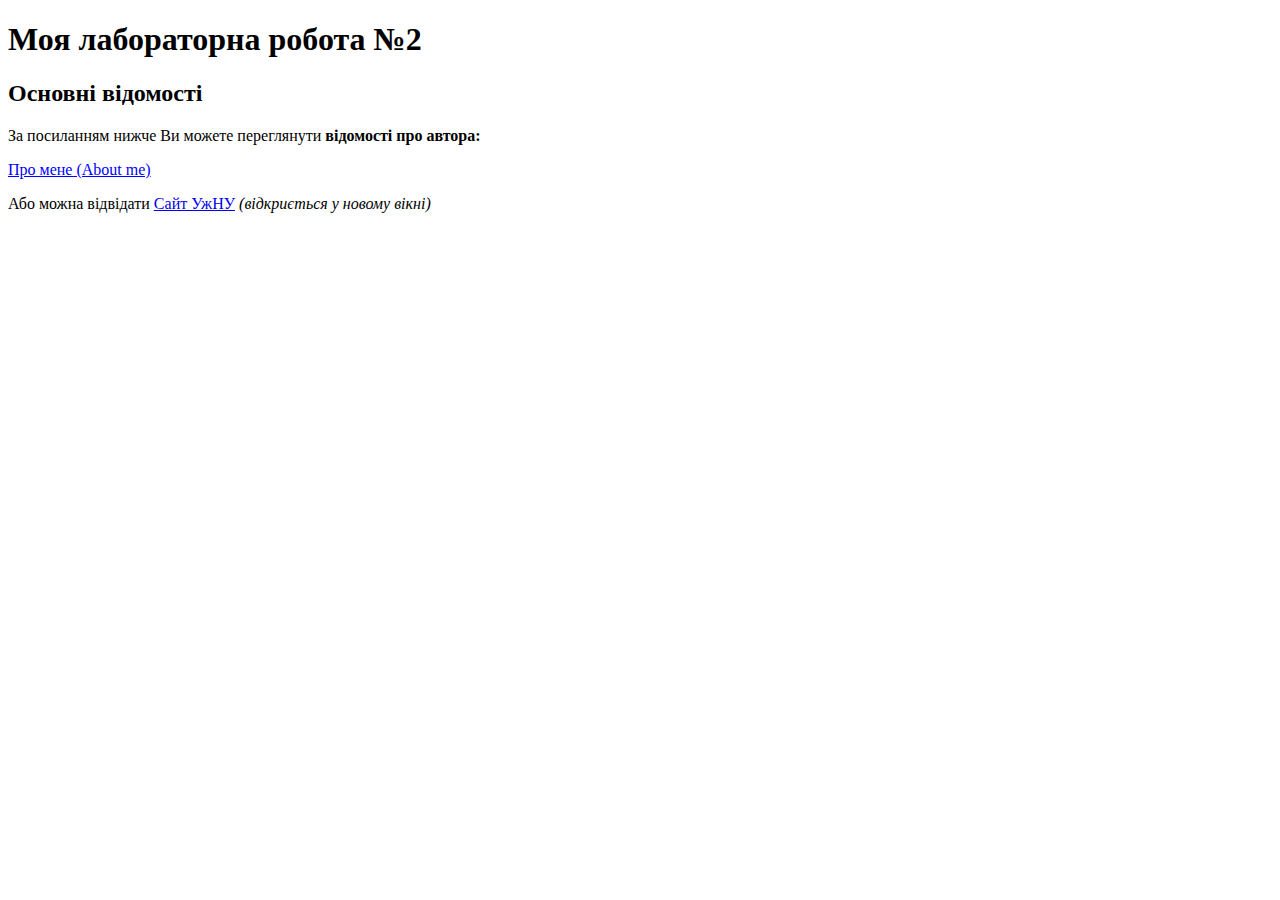
<file: Lab-2/index.html>
<!DOCTYPE html>
<html lang=ua>
<head>
    <meta charset="UTF-8">
    <title>Лабараторна робота №2: Головна</title>
</head>
<body>
    <h1>Моя лабораторна робота №2</h1>
    <h2>Основні відомості</h2>
    <p>За посиланням нижче Ви можете переглянути <b>відомості про автора:</b></p>
    <a href="http://127.0.0.1:5500/author.html" style="color: blue;">Про мене (About me)</a>
    <p>Або можна відвідати <a href="https://www.uzhnu.edu.ua" target="_blank">Сайт УжНУ</a><i> (відкриється у новому вікні)</i></p>
</body>
</html>
</file>
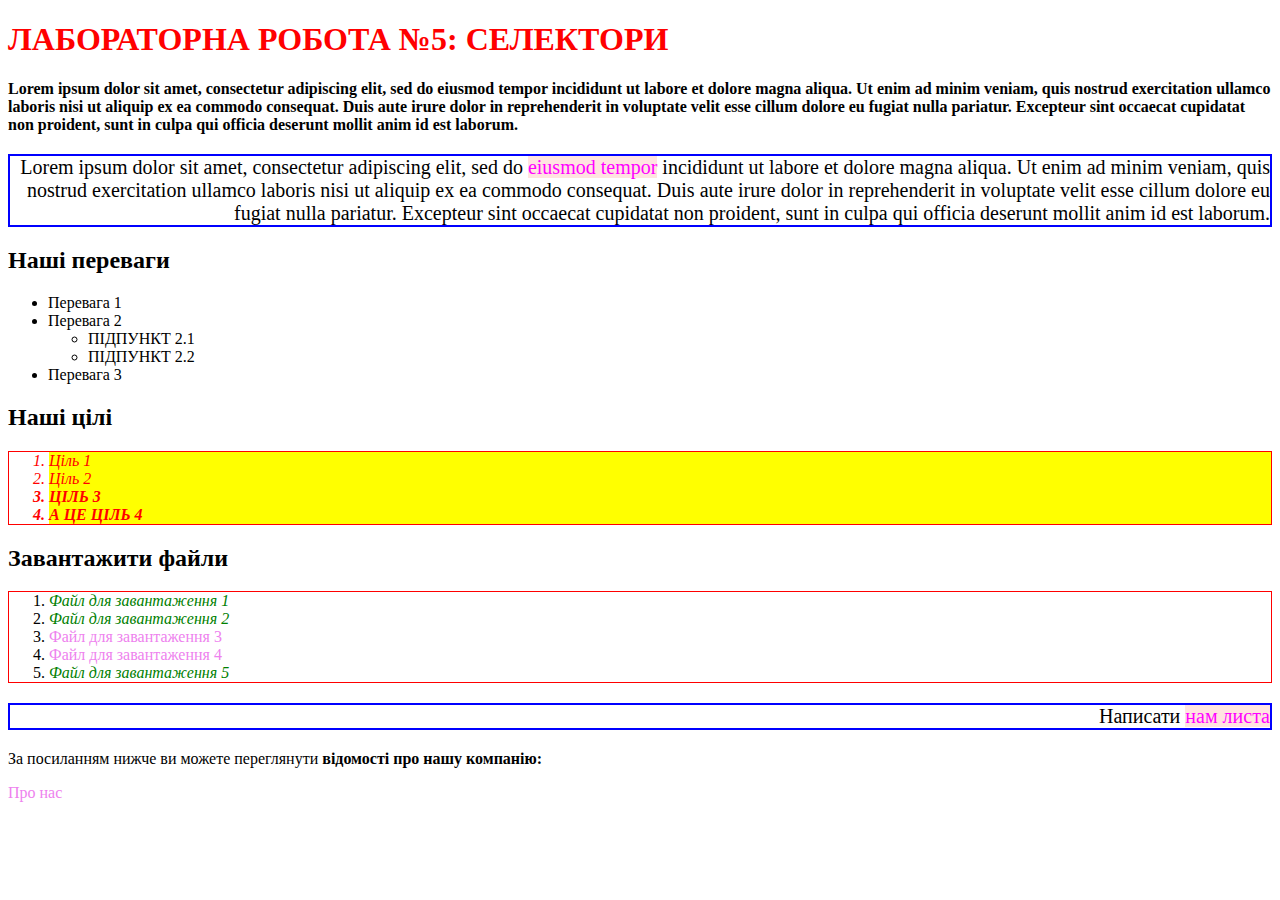
<file: Lab-5/index.html>
<!DOCTYPE html>
<html lang="uk-ua">
  <head>
    <meta charset="UTF-8">
    <meta name="viewport" content="width=device-width, initial-scale=1.0">
    <link rel="stylesheet" type="text/css" href="styles.css">
    <title>Document</title>
  </head>
  <body>
    <h1 id="title">Лабораторна робота №5: селектори</h1>
    <p class="bold">
      Lorem ipsum dolor sit amet, consectetur adipiscing elit, sed do eiusmod
      tempor incididunt ut labore et dolore magna aliqua. Ut enim ad minim
      veniam, quis nostrud exercitation ullamco laboris nisi ut aliquip ex ea
      commodo consequat. Duis aute irure dolor in reprehenderit in voluptate
      velit esse cillum dolore eu fugiat nulla pariatur. Excepteur sint occaecat
      cupidatat non proident, sunt in culpa qui officia deserunt mollit anim id
      est laborum.
    </p>
    <p class="frame">
      Lorem ipsum dolor sit amet, consectetur adipiscing elit, sed do
      <a href="link.html">eiusmod tempor</a> incididunt ut labore et dolore
      magna aliqua. Ut enim ad minim veniam, quis nostrud exercitation ullamco
      laboris nisi ut aliquip ex ea commodo consequat. Duis aute irure dolor in
      reprehenderit in voluptate velit esse cillum dolore eu fugiat nulla
      pariatur. Excepteur sint occaecat cupidatat non proident, sunt in culpa
      qui officia deserunt mollit anim id est laborum.
    </p>

    <h2>Наші переваги</h2>
    <ul>
      <li>Перевага 1</li>
      <li>
        Перевага 2
        <ul>
          <li>Підпункт 2.1</li>
          <li>Підпункт 2.2</li>
        </ul>
      </li>
      <li>Перевага 3</li>
    </ul>

    <h2>Наші цілі</h2>
    <ol class="list_text">
      <li class="list__item"><span>Ціль 1</span></li>
      <li class="list__item"><span>Ціль 2</span></li>
      <li class="list__item bold uppercase"><span>Ціль 3</span></li>
      <li class="list__item bold uppercase"><span>А це ціль 4</span></li>
    </ol>

    <h2>Завантажити файли</h2>
    <ol>
      <li><a href="file1.pdf">Файл для завантаження 1</a></li>
      <li><a href="file2.pdf">Файл для завантаження 2</a></li>
      <li><a href="file3.docx">Файл для завантаження 3</a></li>
      <li><a href="file4.docx">Файл для завантаження 4</a></li>
      <li><a href="file5.pdf">Файл для завантаження 5</a></li>
    </ol>

    <p class="frame">
      Написати <a href="mailto:student@student.uzhnu.edu.ua">нам листа</a>
    </p>
    <p>
      За посиланням нижче ви можете переглянути
      <strong>відомості про нашу компанію:</strong>
    </p>
    <a href="about.html">Про нас</a>
  </body>
</html>
</file>
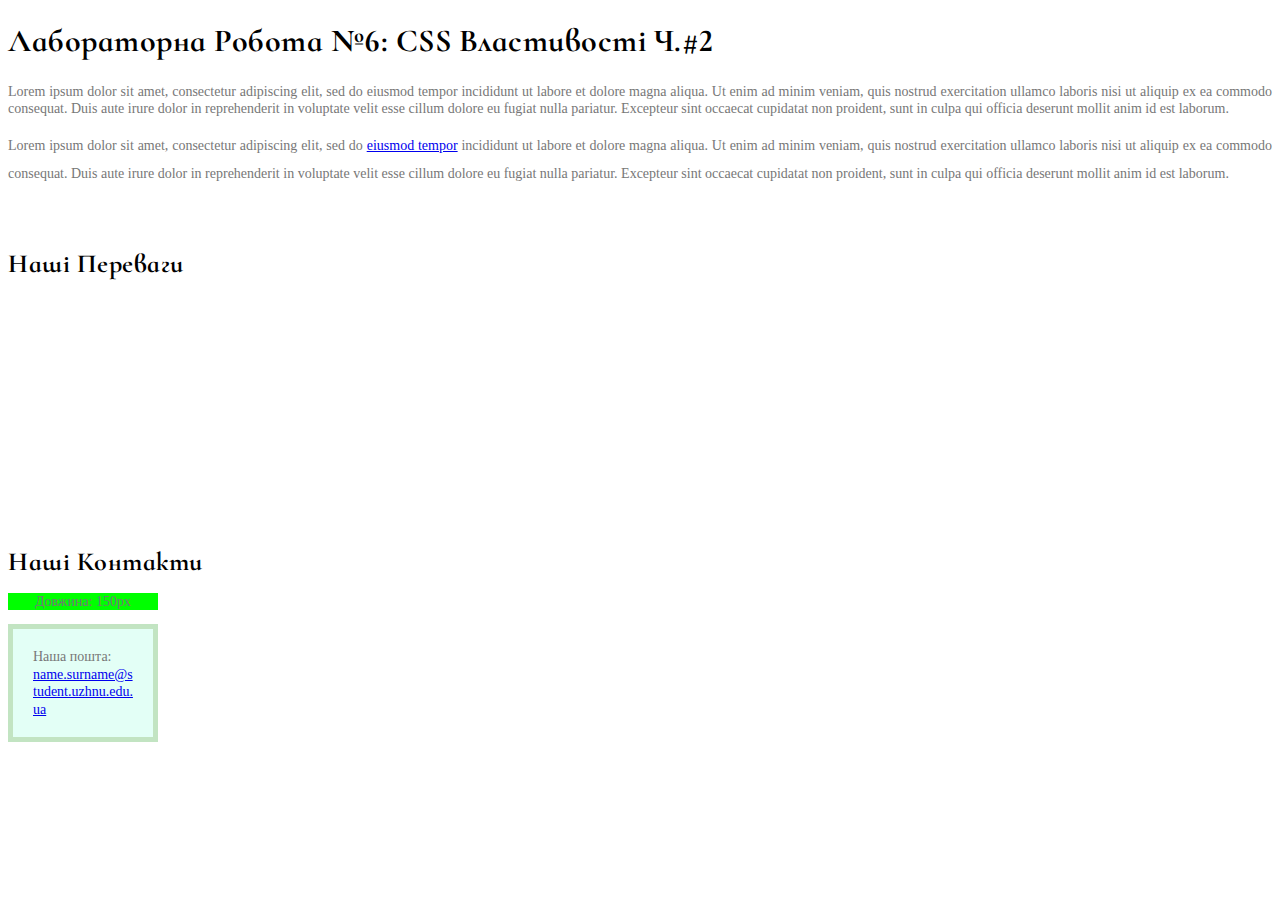
<file: Lab-6/index.html>
<!DOCTYPE html>
<html lang="uk-ua">
<head>
    <meta charset="UTF-8">
    <meta name="viewport" content="width=device-width, initial-scale=1.0">
    <title>Лабораторна робота №6</title>
    <link href="https://fonts.googleapis.com/css2?family=Cormorant+Infant:wght@700&display=swap" rel="stylesheet">
    <link rel="stylesheet" href="styles.css">
</head>
<body>
    <h1>Лабораторна робота №6: CSS властивості ч.#2</h1>
    <p>Lorem ipsum dolor sit amet, consectetur adipiscing elit, sed do eiusmod tempor incididunt ut labore et dolore magna aliqua. Ut enim ad minim veniam, quis nostrud exercitation ullamco laboris nisi ut aliquip ex ea commodo consequat. Duis aute irure dolor in reprehenderit in voluptate velit esse cillum dolore eu fugiat nulla pariatur. Excepteur sint occaecat cupidatat non proident, sunt in culpa qui officia deserunt mollit anim id est laborum.</p>
    <p class="double-line">Lorem ipsum dolor sit amet, consectetur adipiscing elit, sed do <a href="link.html">eiusmod tempor</a> incididunt ut labore et dolore magna aliqua. Ut enim ad minim veniam, quis nostrud exercitation ullamco laboris nisi ut aliquip ex ea commodo consequat. Duis aute irure dolor in reprehenderit in voluptate velit esse cillum dolore eu fugiat nulla pariatur. Excepteur sint occaecat cupidatat non proident, sunt in culpa qui officia deserunt mollit anim id est laborum.</p>

    <h2>Наші переваги</h2>
    <ul class="our-adv">
      <li>Перевага 1</li>
      <li>Перевага 2
        <ul>
          <li>Підпункт 2.1</li>
          <li>Підпункт 2.2</li>
        </ul>
      </li>
      <li>Перевага 3</li>
    </ul>
    
    <h2>Наші контакти</h2>
    <p class="ruler">Довжина: 150px</p>
    <div class="mail-box">
      <p>Наша пошта:<a href="mailto:name.surname@student.uzhnu.edu.ua">name.surname@student.uzhnu.edu.ua</a></p>
    </div>
</body>
</html>
</file>
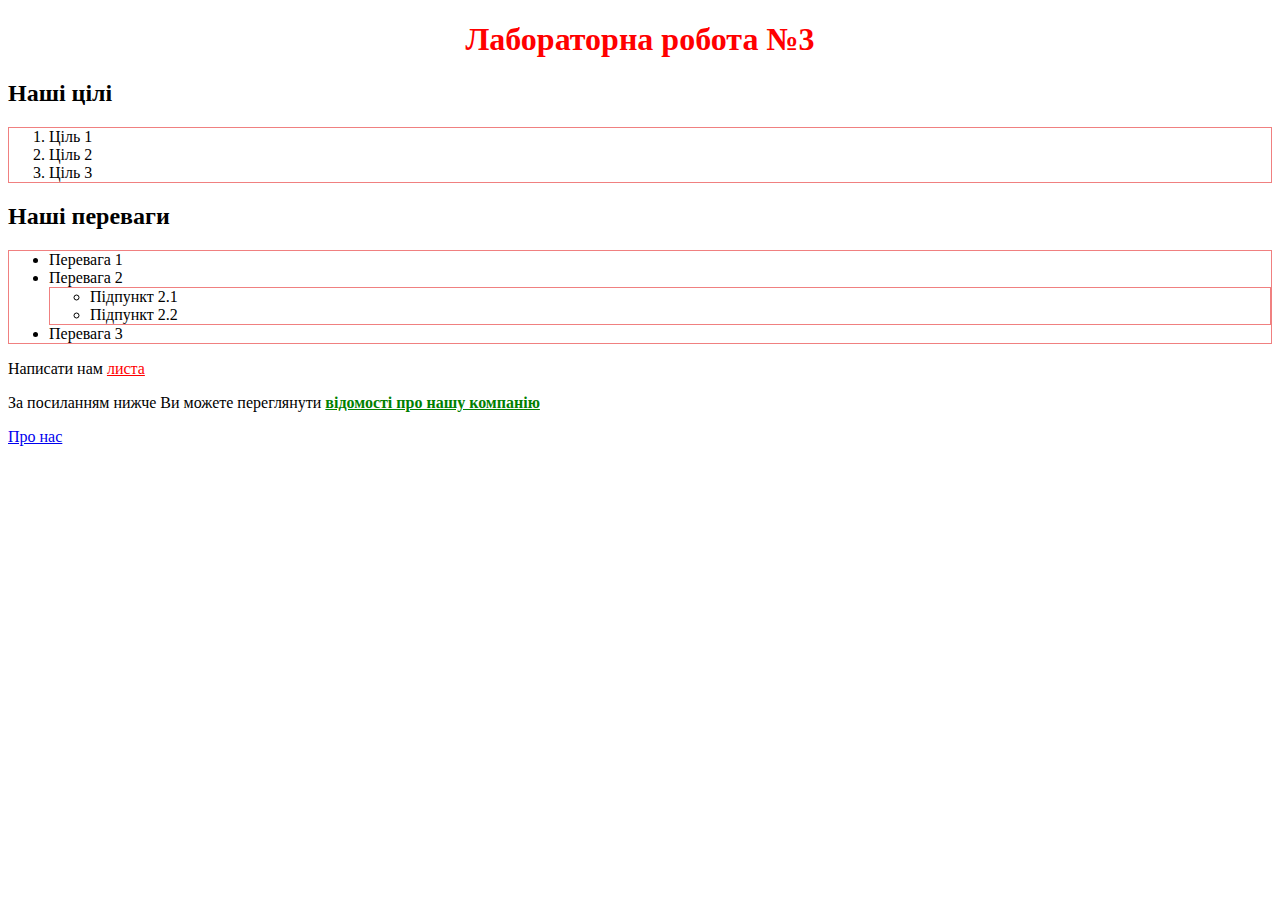
<file: Lab-3/Lab-3/index.html>
<!DOCTYPE html>
  <html lang=uk-ua>
    <head>
      <meta charset=utf-8>
      <title>Лаб. №3: головна</title>
      <link rel="icon" type="image/png" sizes="16x16"  href="../Lab-3/images/banners/favicon-16x16.png">
      <meta name="msapplication-TileColor" content="#ffffff">
      <meta name="theme-color" content="#ffffff">
      <link rel="stylesheet" type="text/css" href="styles/styles.css">
      <script>alert('Привіт!')</script> 
      <meta name="viewport" content="width=device-width, initial-scale=1.0">
    </head>
    <body>
      <h1>Лабораторна робота №3</h1>
      <h2>Наші цілі</h2>
        <ol>
          <li>Ціль 1</li>
          <li>Ціль 2</li>
          <li>Ціль 3</li> 
        </ol>
      <h2>Наші переваги</h2>
      <ul>    
        <li>Перевага 1</li>
        <li>Перевага 2
        <ul>
          <li>Підпункт 2.1</li>
          <li>Підпункт 2.2</li>
        </ul>
        <li>Перевага 3</li>
      </ul>
      <p>Написати нам <a href="mailto:filip.yevhenii@student.uzhnu.edu.ua" style="color:red">листа</a></p>
      <p>За посиланням нижче Ви можете переглянути <b>відомості про нашу компанію</b></p>
      <p><a href="pages/about.html">Про нас</a></p>
    </body>
  </html>
</file>
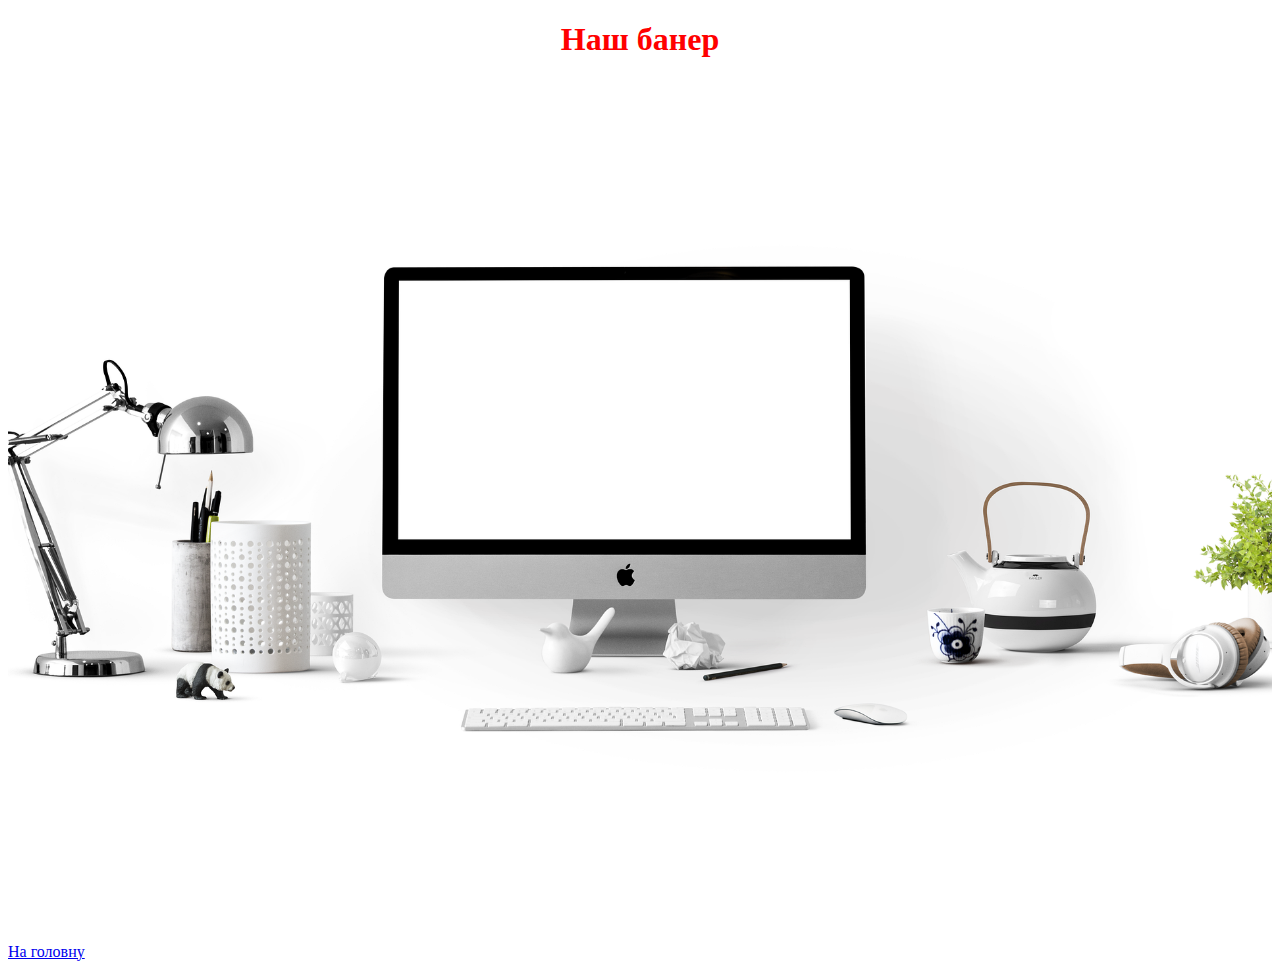
<file: Lab-3/Lab-3/pages/about.html>
<!DOCTYPE html>
<html lang=uk-ua>
  <head>
    <meta charset=utf-8>
    <title>Лаб. №3: про нас</title>
    <link rel="stylesheet" type="text/css" href="../styles/styles.css">
    <meta name="viewport" content="width=device-width, initial-scale=1.0">
  </head> 
  <body>
    <h1>Наш банер</h1>
    <img src="../images/banners/apple-1920.jpg" alt="Баннер">  
    <p><a href="../index.html">На головну</a></p>
  </body>
</html>
</file>
<file: Lab-5/styles.css>
/* 1. додайте клас до h1 і зробіть весь текст для класу заглавними літерами (text-transform: uppercase) */
h1 {
    text-transform: uppercase;
  }
  /* 2. придумайте назву класа для списку цілей і встановіть колір шрифту червоним у шістнадцятковому форматі */
  .list_text {
    color: #ff0000;
  }
  /* 3. пунктам списку цілей за класом дайте колір заднього фону yellow і нахилений шрифт (font-style: italic)*/
  .list__item {
    background-color: yellow;
    font-style: italic;
  }
  /* 4. для усіх впорядкованих списків задайте рамку 1px solid red */
  ol {
    border: 1px solid red;
  }
  /* 5. задайте id (ідентифікатор) для заголовку першого рівня і встановіть на нього колір шрифта green */
  h1#title {
    color: green;
  }
  /* 6. для всіх посилань на PDF-документи втсановити стиль: колір зелений і font-style: italic */
  a[href$=".pdf"] {
    color: green;
    font-style: italic;
  }
  /* 7. для всіх посилань втсановити колір шрифта violet та заберыть підкреслення (text-decoration: none).
     Питання: чому PDF-файли вже не підкреслені але все ж лишились зелені? */
  a {
    color: violet;
    text-decoration: none;
  }
  /* 8. Встановіть всі заглавні літери (text-transform: uppercase) для усіх вкладнених списків другого рівня*/
  ul ul {
    text-transform: uppercase;
  }
  /* 9. для всіх посилань що знаходяться всередині абзаців встановити колір шрифта magenta і задній фон кольору mistyrose */
  p a {
    color: magenta;
    background-color: mistyrose;
  }
  /* 10. створити клас bold який буде будь-який текст перетворювати на жирний і застосувати його: 1) до двох останіх   пунктів цілей 2) до першого довгого абзацу (той що під основним заголовком).
    Питання: чому у нас одночасно і bold i italic?
  */
  .bold {
    font-weight: bold;
  }
  /* 11. для всіх тегів li з класом bold встановити всі заглавні літери */
  .uppercase {
    text-transform: uppercase;
  }
  /* 12. другий довгий абзац і передостанній "Написати нам листа" вирійвняйте по правому краю, додайте синю рамку навколо та встановіть розмір шрифта 20px */
  .frame {
    text-align: right;
    border: 2px solid blue;
    font-size: 20px;
  }
  /* 13. на тег h1 встановіть колір шрифта червоний. Чому він не спрацює і що можна зробити щоб він спрацював?*/
  h1 {
    color: red !important;
  }
  /* 14. для всіх можливих селекторів встановіть властивість box-sizing: border-box (у DevTools перегляньте які CSS властивості у елементів активні і визначте чи успішно виконано завдання) */
  * {
    box-sizing: border-box;
  }
  /* 15. зробіть так, щоб задній фон цілей був не на всю ширину сторінки бо це блочці елементи, а лише по довжині кожного з елементів (відповідь: огорнути текст у рядкові span-и застосувати background до них) */
  .list__item span {
    background-color: yellow;
    display: inline-block;
  }
</file>
<file: Lab-6/styles.css>
/* 1. Для всього документу встановіть наступний шрифт: назва serif, розмір 14px, міжрядковий інтервал 1.25, колір #777  */
body {
    font-family: serif;
    font-size: 14px;
    line-height: 1.25;
    color: #777;
}  
/* 2. Для всіх вкладених списків встановіть курсивний жирний шрифт */
ul ul {
    font-weight: bold;
}
/* 3. встановіть на всі заголовки шрифт 'Cormorant Infant' (serif - у якості "підстраховки"), міжлітерний інтервал 0.5px і колір текста чорний а також встановіть такий режим написання щоб кожне слово починалось з заглавної букви */
h1, h2 {
    font-family: 'Cormorant Infant', serif;
    letter-spacing: 0.5px;
    color: black;
    text-transform: capitalize;
}
/* 4. Після застосування зовнішнього шрифту стало зрозуміло що він досить малий - збільшість заголовки першого рівня до 32px */
h1 {
    font-size: 32px;
}
/* 5. Заголовки другого рівня зробіть 26px */
h2 {
    font-size: 26px;
}
/* 6. Для другого абзацу за класом встановіть подвійний міжрядковий інтервал. */
.double-line {
    line-height: 2;
}
/* 7. Додайте клас mail-box до div що навколо пошти і задайте наступні йому властивості:
- ширину 150px
- задній фон кольору #E3FFF6
- рамку товщиною 5 пікселів і кольору #C2E4C2
- внутрішні відступи: горизонтальні 20px, вертикальні 5px
- відразу перейдіть до п.8
*/
.mail-box {
    width: 150px;
    background-color: #E3FFF6;
    border: 5px solid #C2E4C2;
    padding: 5px 20px;
}
/* 8. Чому зелений блок зверху довжиною теж 150 пікселів виглядає коротше ніж наш блок?
Виправте ситуацію і заставте блок стати вказаною довжиною - 150 пікселя і не більше (спеціальна CSS-властивість блочної моделі ) */
.mail-box {
    box-sizing: border-box;
}
/* 9. У нас лишилась ще одна проблема - наш емейл виліз за рамки нашого блоку. Заставте текст пошти ламатись там де треба щоб поміститись у блок хай і у кілька рядків */
.mail-box {
    word-wrap: break-word;
}
/* 10. Останній штрих - перша буква імейла лишилась на першому рядку бо помістилась. Заставте емейл починатись з нового рядку. Це можна зробити як мінімум 2ма способами: 1) додати розрив рядку тегом у HTML 2) перетворити лінк що у .mail-box у блочний елемент стилем CSS за допомогою властивості display: block */
.mail-box a {
    display: block;
}
/* 11. Усі абзаци вирівняте по ширині (з обох боків) */
p {
    text-align: justify;
}
/* 12. Списку наших переваг .our-adv встановіть наступні стилі:
- задайте фоном зображення файл 'http://picsum.photos/id/357/700/400?blur=5'
- встановіть верхній внутрішній відступ у 30 пікселів, нижній - 60.
- колір тексту задайте білий
- шрифт 16 пікселів */
.our-adv {
    background-image: url('http://picsum.photos/id/357/700/400?blur=5');
    padding-top: 30px;
    padding-bottom: 60px;
    color: white;
    font-size: 16px;
}
/* 13. Задній фон встановився, але зображення може повторюватися кілька разів на широкому моніторі. Зробіть так щоб задній фон займав всю можливу ширину але зберігав свої пропорції. Після цього ви побачите що у вас відображається лише верхня частина зображення годинника -  зробіть так щоб завжди відображалась центральна частина */
.our-adv {
    background-size: cover;
    background-position: center;
}
/* 14. Задайте усім заголовкам другого рівня верхній зовнішній відступ у 60 пікселів, нижній - у 0 пікселів */
h2 {
    margin-top: 60px;
    margin-bottom: 0px; 
}
/* Додаткове завдання */

/* Чому коли ми задали нижні відступи заголовкам у нас все одно є відступ між заголовками знизу і наступним блоком? Який він точно? Дослідіть за допомогою Chrome DevTools (клавіша F12) панелі Styles */

/* Зайдіть на сайт Google Fonts: 1) оберіть там будь який інший шрифт 2) розберіться самостійно як встановити його для всього тексту (окрім заголовків). Подивіться як ми підключили шрифт для заголовків - шукайте такий самий спосіб інтеграції. Шрифт можете обрати самі який сподобається або цей: 'PT Sans Narrow'  */

/* СЛУЖБОВІ СТИЛІ - НЕ ЗВЕРТАТИ УВАГУ АЛЕ ТЕЖ СКОПІЮЙТЕ У CODEPEN/SANDBOX */
.ruler {
    width: 150px;
    background-color: lime;
    text-align: center;
  }
</file>
<file: Lab-3/Lab-3/styles/styles.css>
i, em, span, b, strong {
    color: green;
    text-decoration: underline;
}

ol, ul {
    border: 1px solid lightcoral;
}

img {
    width: 100%;
    max-width: 100%;
}


h1 {
     text-align: center; color: red
}

a листа { 
    color: red
}
</file>
